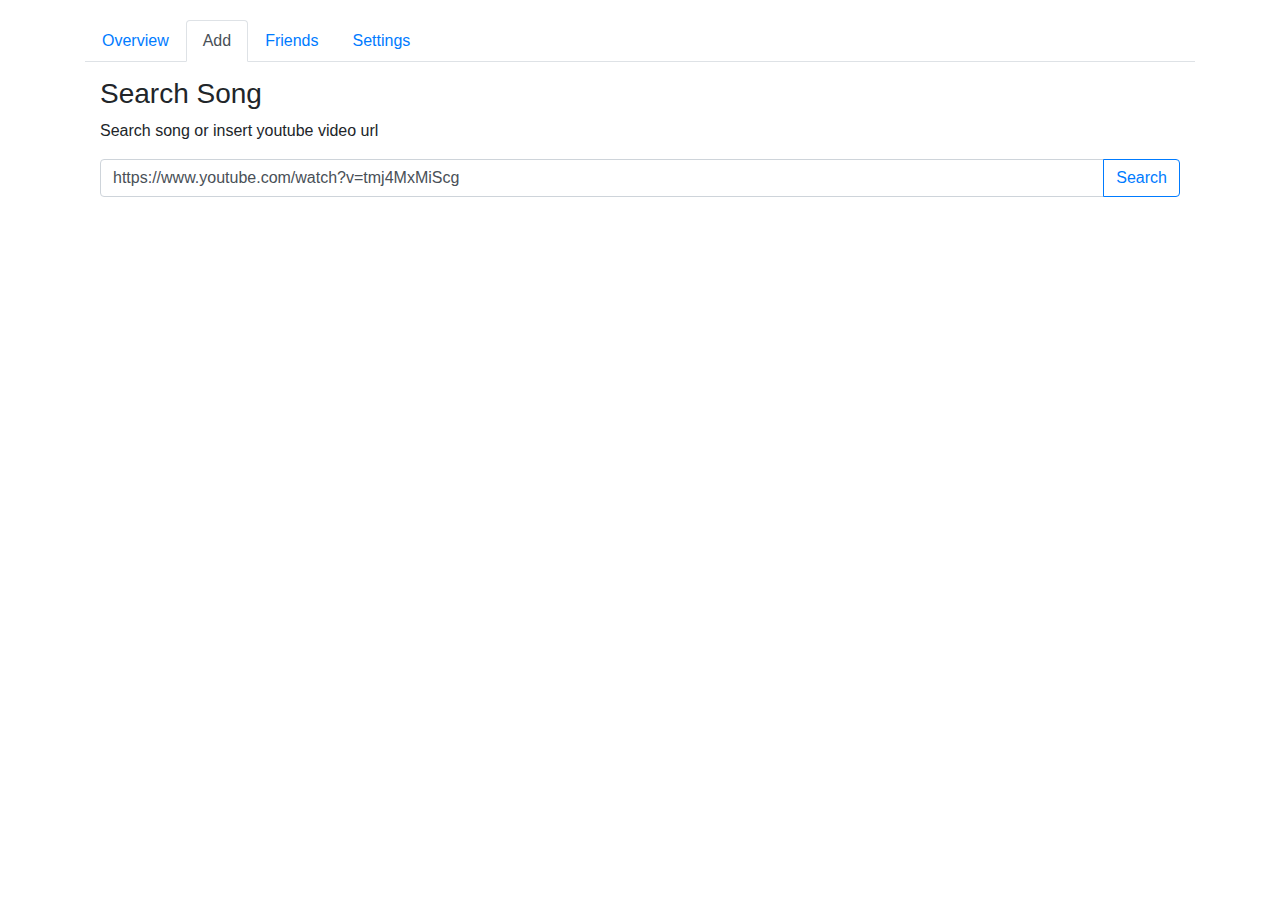
<file: site/add/index.html>
<!DOCTYPE html>
<html>
<head>
	<meta charset="utf-8"/>
	<title>Add - RadiOwn Extension</title>
	
	<link rel="shortcut icon" href="/icons/RadiOwn.png" />
	<link rel="apple-touch-icon" href="/icons/RadiOwn.png" />
	<link rel="apple-touch-icon-precomposed" href="/icons/RadiOwn.png" />
	
	<link rel="stylesheet" type="text/css" href="/libs/bootstrap-4.4.1.min.css"/>
	<link rel="stylesheet" type="text/css" href="/libs/bootstrap-slider-10.6.2.min.css"/>
	<link rel="stylesheet" type="text/css" href="/libs/tagify-3.14.2.css"/>
	<link rel="stylesheet" type="text/css" href="./style.css"/>
</head>
<body class="container">
	<ul class="nav nav-tabs" id="nav">
		<li class="nav-item">
			<a class="nav-link" href="/site/overview/index.html">Overview</a>
		</li>
		<li class="nav-item">
			<a class="nav-link active" href="/site/add/index.html">Add</a>
		</li>
		<li class="nav-item">
			<a class="nav-link" href="/site/friends/index.html">Friends</a>
		</li>
		<li class="nav-item">
			<a class="nav-link" href="/site/settings/index.html">Settings</a>
		</li>
	</ul>
	
	<main class="container" id="main">
		<section>
			<h3>Search Song</h3>
			<p>Search song or insert youtube video url</p>
			<div class="input-group mb-3">
				<input id="url" type="text" class="form-control" placeholder="e.g. Rolipso - Jumble" aria-label="YouTube Search" aria-describedby="search" value="https://www.youtube.com/watch?v=tmj4MxMiScg">
				<div class="input-group-append">
					<button id="search" class="btn btn-outline-primary" type="button">Search</button>
				</div>
			</div>
			<div id="searchresultsBorder" class="searchresultsBorder">
				<div id="searchresults" class="searchresults">
					<!-- <div class="searchresultBorder d-inline-block">
						<div class="searchresult">
							<img class="searchresultThumbnail" src="https://i.ytimg.com/vi/opYAyx1Humc/maxresdefault.jpg" />
							<span class="searchresultTitle font-weight-bold text-center">Jarico - Island [NCS BEST OF]</span>
							<span class="searchresultChannel">No Copyright Sounds - Best OF</span>
						</div>
					</div> -->
				</div>
			</div>
		</section>
		
		<section id="edit">
			<h3>Edit Video</h3>
			<p>Edit your added youtube video</p>
			<div class="embed-responsive embed-responsive-16by9">
				<div id="player" class="embed-responsive-item"></div>
			</div>
			
			<h4>Start & End</h4>
			<div>
				<span id="startTime">00:00</span>
				<span id="endTime" class="float-right">03:48</span>
			</div>
			<input id="slider" type="text"/>
			
			<h4>Artist & Title</h4>
			<div class="row">
				<div class="col">
					<input id="artist" class="custom-select" type="text" placeholder="Artist" list="artists" aria-label="Artist"/>
					<datalist id="artists">
						<option value="Jarico 1">
						<option value="Jarico 2">
					</datalist>
				</div>
				<div class="col">
					<input id="title" class="custom-select" type="text" placeholder="Title" list="titles" aria-label="Title"/>
					<datalist id="titles">
						<option value="Holiday 1">
						<option value="Holiday 2">
					</datalist>
				</div>
			</div>
			
			<h4>Audio Tags</h4>
			<input id="tags" placeholder="Add tags" value='[{"value": "Added: 08.07.2020", "readonly" : true, "title": "read-only tag"}, {"value": "User: TalkLounge", "readonly" : true, "title": "read-only tag"}]'/>
		</section>
		
		<section id="save">
			<h3>Save</h3>
			<p>Save your changes</p>
			
			<div class="text-center">
				<button type="button" class="btn btn-primary btn-lg">Save</button>
			</div>
			
			<br/>
			<br/>
		</section>
	</main>
	
	<script src="/libs/jquery-3.5.0.min.js"></script>
	<script src="/libs/bootstrap-4.4.1.min.js"></script>
	<script src="/libs/bootstrap-slider-10.6.2.min.js"></script>
	<script src="/libs/tagify-3.14.2.min.js"></script>
	<script src="https://www.youtube.com/iframe_api"></script>
	<script src="./script.js"></script>
</body>
</html>
</file>
<file: libs/tagify-3.14.2.css>
:root{--tagify-dd-color-primary:rgb(53,149,246);--tagify-dd-bg-color:white}.tagify{--tags-border-color:#DDD;--tags-hover-border-color:#CCC;--tags-focus-border-color:#3595f6;--tag-bg:#E5E5E5;--tag-hover:#D3E2E2;--tag-text-color:black;--tag-text-color--edit:black;--tag-pad:0.3em 0.5em;--tag-inset-shadow-size:1.1em;--tag-invalid-color:#D39494;--tag-invalid-bg:rgba(211, 148, 148, 0.5);--tag-remove-bg:rgba(211, 148, 148, 0.3);--tag-remove-btn-bg:none;--tag-remove-btn-bg--hover:#c77777;--input-color:inherit;--tag--min-width:1ch;--tag--max-width:auto;--tag-hide-transition:.3s;--placeholder-color:black;--loader-size:.8em;display:flex;align-items:flex-start;flex-wrap:wrap;border:1px solid #ddd;border:1px solid var(--tags-border-color);padding:0;line-height:1.1;cursor:text;outline:0;position:relative;transition:.1s}@keyframes tags--bump{30%{transform:scale(1.2)}}@keyframes rotateLoader{to{transform:rotate(1turn)}}.tagify:hover{border-color:#ccc;border-color:var(--tags-hover-border-color)}.tagify.tagify--focus{transition:0s;border-color:#3595f6;border-color:var(--tags-focus-border-color)}.tagify[readonly]:not(.tagify--mix){cursor:default}.tagify[readonly]:not(.tagify--mix)>.tagify__input{visibility:hidden;width:0;margin:5px 0}.tagify[readonly]:not(.tagify--mix) .tagify__tag__removeBtn{display:none}.tagify[readonly]:not(.tagify--mix) .tagify__tag>div{padding:.3em .5em;padding:var(--tag-pad)}.tagify[readonly]:not(.tagify--mix) .tagify__tag>div::before{background:linear-gradient(45deg,var(--tag-bg) 25%,transparent 25%,transparent 50%,var(--tag-bg) 50%,var(--tag-bg) 75%,transparent 75%,transparent) 0/5px 5px;box-shadow:none;filter:brightness(.95)}.tagify--loading .tagify__input::before{content:none}.tagify--loading .tagify__input::after{content:'';vertical-align:middle;opacity:1;width:.7em;height:.7em;width:var(--loader-size);height:var(--loader-size);border:3px solid;border-color:#eee #bbb #888 transparent;border-radius:50%;animation:rotateLoader .4s infinite linear;margin:-2px 0 -2px .5em}.tagify--loading .tagify__input:empty::after{margin-left:0}.tagify+input,.tagify+textarea{display:none!important}.tagify__tag{display:inline-flex;align-items:center;margin:5px 0 5px 5px;position:relative;z-index:1;outline:0;cursor:default;transition:.13s ease-out}.tagify__tag>div{vertical-align:top;box-sizing:border-box;max-width:100%;padding:.3em .5em;padding:var(--tag-pad);color:#000;color:var(--tag-text-color);line-height:inherit;border-radius:3px;-webkit-user-select:none;user-select:none;transition:.13s ease-out}.tagify__tag>div>*{white-space:nowrap;overflow:hidden;text-overflow:ellipsis;display:inline-block;vertical-align:top;min-width:var(--tag--min-width);max-width:var(--tag--max-width);transition:.8s ease,.1s color}.tagify__tag>div>[contenteditable]{outline:0;-webkit-user-select:text;user-select:text;cursor:text;margin:-2px;padding:2px;max-width:350px}.tagify__tag>div::before{content:'';position:absolute;border-radius:inherit;left:0;top:0;right:0;bottom:0;z-index:-1;pointer-events:none;transition:120ms ease;animation:tags--bump .3s ease-out 1;box-shadow:0 0 0 1.1em #e5e5e5 inset;box-shadow:0 0 0 var(--tag-inset-shadow-size) var(--tag-bg) inset}.tagify__tag:hover:not([readonly]) div::before{top:-2px;right:-2px;bottom:-2px;left:-2px;box-shadow:0 0 0 1.1em #d3e2e2 inset;box-shadow:0 0 0 var(--tag-inset-shadow-size) var(--tag-hover) inset}.tagify__tag--loading{pointer-events:none}.tagify__tag--loading .tagify__tag__removeBtn{display:none}.tagify__tag--loading::after{--loader-size:.4em;content:'';vertical-align:middle;opacity:1;width:.7em;height:.7em;width:var(--loader-size);height:var(--loader-size);border:3px solid;border-color:#eee #bbb #888 transparent;border-radius:50%;animation:rotateLoader .4s infinite linear;margin:0 .5em 0 -.1em}.tagify__tag.tagify--noAnim>div::before{animation:none}.tagify__tag.tagify--hide{width:0!important;padding-left:0;padding-right:0;margin-left:0;margin-right:0;opacity:0;transform:scale(0);transition:.3s;transition:var(--tag-hide-transition);pointer-events:none}.tagify__tag.tagify--mark div::before{animation:none}.tagify__tag.tagify--notAllowed:not(.tagify__tag--editable) div>span{opacity:.5}.tagify__tag.tagify--notAllowed:not(.tagify__tag--editable) div::before{box-shadow:0 0 0 1.1em rgba(211,148,148,.5) inset!important;box-shadow:0 0 0 var(--tag-inset-shadow-size) var(--tag-invalid-bg) inset!important;transition:.2s}.tagify__tag[readonly] .tagify__tag__removeBtn{display:none}.tagify__tag[readonly]>div::before{background:linear-gradient(45deg,var(--tag-bg) 25%,transparent 25%,transparent 50%,var(--tag-bg) 50%,var(--tag-bg) 75%,transparent 75%,transparent) 0/5px 5px;box-shadow:none;filter:brightness(.95)}.tagify__tag--editable>div{color:#000;color:var(--tag-text-color--edit)}.tagify__tag--editable>div::before{box-shadow:0 0 0 2px #d3e2e2 inset!important;box-shadow:0 0 0 2px var(--tag-hover) inset!important}.tagify__tag--editable.tagify--invalid>div::before{box-shadow:0 0 0 2px #d39494 inset!important;box-shadow:0 0 0 2px var(--tag-invalid-color) inset!important}.tagify__tag__removeBtn{order:5;display:inline-flex;align-items:center;justify-content:center;border-radius:50px;cursor:pointer;font:14px Serif;background:0 0;background:var(--tag-remove-btn-bg);color:#000;color:var(--tag-text-color);width:14px;height:14px;margin-right:4.66667px;margin-left:-4.66667px;transition:.2s ease-out}.tagify__tag__removeBtn::after{content:"\00D7"}.tagify__tag__removeBtn:hover{color:#fff;background:#c77777;background:var(--tag-remove-btn-bg--hover)}.tagify__tag__removeBtn:hover+div>span{opacity:.5}.tagify__tag__removeBtn:hover+div::before{box-shadow:0 0 0 1.1em rgba(211,148,148,.3) inset!important;box-shadow:0 0 0 var(--tag-inset-shadow-size) var(--tag-remove-bg) inset!important;transition:.2s}.tagify:not(.tagify--mix) .tagify__input br{display:none}.tagify:not(.tagify--mix) .tagify__input *{display:inline;white-space:nowrap}.tagify__input{flex-grow:1;display:block;min-width:110px;margin:5px;padding:.3em .5em;padding:var(--tag-pad,.3em .5em);line-height:inherit;position:relative;white-space:pre-line;color:inherit;color:var(--input-color)}.tagify__input::before{display:inline-block;width:0}.tagify__input:empty::before{transition:.2s ease-out;opacity:.5;transform:none;width:auto}.tagify__input:focus{outline:0}.tagify__input:focus::before{transition:.2s ease-out;opacity:0;transform:translatex(6px)}@-moz-document url-prefix(){.tagify__input:focus::before{display:none}}@media all and (-ms-high-contrast:none),(-ms-high-contrast:active){.tagify__input:focus::before{display:none}}@supports (-ms-ime-align:auto){.tagify__input:focus::before{display:none}}.tagify__input:focus:empty::before{transition:.2s ease-out;opacity:.3;transform:none}@-moz-document url-prefix(){.tagify__input:focus:empty::before{content:unset}}@-moz-document url-prefix(){.tagify__input:focus:empty::after{display:none}}.tagify__input::before{content:attr(data-placeholder);height:1em;line-height:1em;margin:auto 0;z-index:1;color:#000;color:var(--placeholder-color);white-space:nowrap;pointer-events:none;opacity:0}.tagify--mix .tagify__input::before{position:static;line-height:inherit}.tagify__input::after{content:attr(data-suggest);display:inline-block;white-space:pre;color:#000;opacity:.3;pointer-events:none;max-width:100px}.tagify__input .tagify__tag{margin:0}.tagify__input .tagify__tag>div{padding-top:0;padding-bottom:0}.tagify--mix{line-height:1.7}.tagify--mix .tagify__input{padding:5px;margin:0;width:100%;height:100%;line-height:inherit}.tagify--mix .tagify__input::before{height:auto}.tagify--mix .tagify__input::after{content:none}.tagify--select::after{content:'>';opacity:.5;position:absolute;top:50%;right:0;bottom:0;font:16px monospace;line-height:8px;height:8px;pointer-events:none;transform:translate(-150%,-50%) scaleX(1.2) rotate(90deg);transition:.2s ease-in-out}.tagify--select[aria-expanded=true]::after{transform:translate(-150%,-50%) rotate(270deg) scaleY(1.2)}.tagify--select .tagify__tag{position:absolute;top:0;right:1.8em;bottom:0}.tagify--select .tagify__tag div{display:none}.tagify--select .tagify__input{width:100%}.tagify--invalid{--tags-border-color:#D39494}.tagify__dropdown{position:absolute;z-index:9999;transform:translateY(1px);overflow:hidden}.tagify__dropdown[placement=top]{margin-top:0;transform:translateY(-100%)}.tagify__dropdown[placement=top] .tagify__dropdown__wrapper{border-top-width:1px;border-bottom-width:0}.tagify__dropdown--text{box-shadow:0 0 0 3px rgba(var(--tagify-dd-color-primary),.1);font-size:.9em}.tagify__dropdown--text .tagify__dropdown__wrapper{border-width:1px}.tagify__dropdown__wrapper{max-height:300px;overflow:hidden;background:#fff;background:var(--tagify-dd-bg-color);border:1px solid #3595f6;border-color:var(--tagify-dd-color-primary);border-top-width:0;box-shadow:0 2px 4px -2px rgba(0,0,0,.2);transition:.25s cubic-bezier(0,1,.5,1)}.tagify__dropdown__wrapper:hover{overflow:auto}.tagify__dropdown--initial .tagify__dropdown__wrapper{max-height:20px;transform:translateY(-1em)}.tagify__dropdown--initial[placement=top] .tagify__dropdown__wrapper{transform:translateY(2em)}.tagify__dropdown__item{box-sizing:inherit;padding:.3em .5em;margin:1px;cursor:pointer;border-radius:2px;position:relative;outline:0}.tagify__dropdown__item--active{background:#3595f6;background:var(--tagify-dd-color-primary);color:#fff}.tagify__dropdown__item:active{filter:brightness(105%)}
</file>
<file: site/add/style.css>
#nav {
	margin-top: 20px;
}

#main {
	margin-top: 15px;
}

.searchresultsBorder {
	height: 406px;
	overflow: hidden;
	display: none;
}

.searchresults {
	width: 103%;
	height: 100%;
	overflow-y: scroll;
}

.searchresultBorder {
	width: 360px;
	height: 203px;
}

.searchresult {
	width: 360px;
	height: 203px;
	position: relative;
	cursor: pointer;
}

.searchresultThumbnail {
	width: 350px;
	height: 193px;
	opacity: 0.3;
	margin-left: 5px;
	margin-top: 5px;
}

.searchresultTitle {
	position: absolute;
	top: 5%;
	left: 5%;
	right: 5%;
}

.searchresultChannel {
	position: absolute;
	bottom: 5%;
	left: 5%;
}

#edit, #save {
	display: none;
}

h4 {
	margin-top: 25px;
}

.slider.slider-horizontal {
	width: 100%;
}

input::-webkit-calendar-picker-indicator {
	display: none;
}

tags {
	border-radius: .25rem;
	margin-bottom: 1rem;
}
</file>
